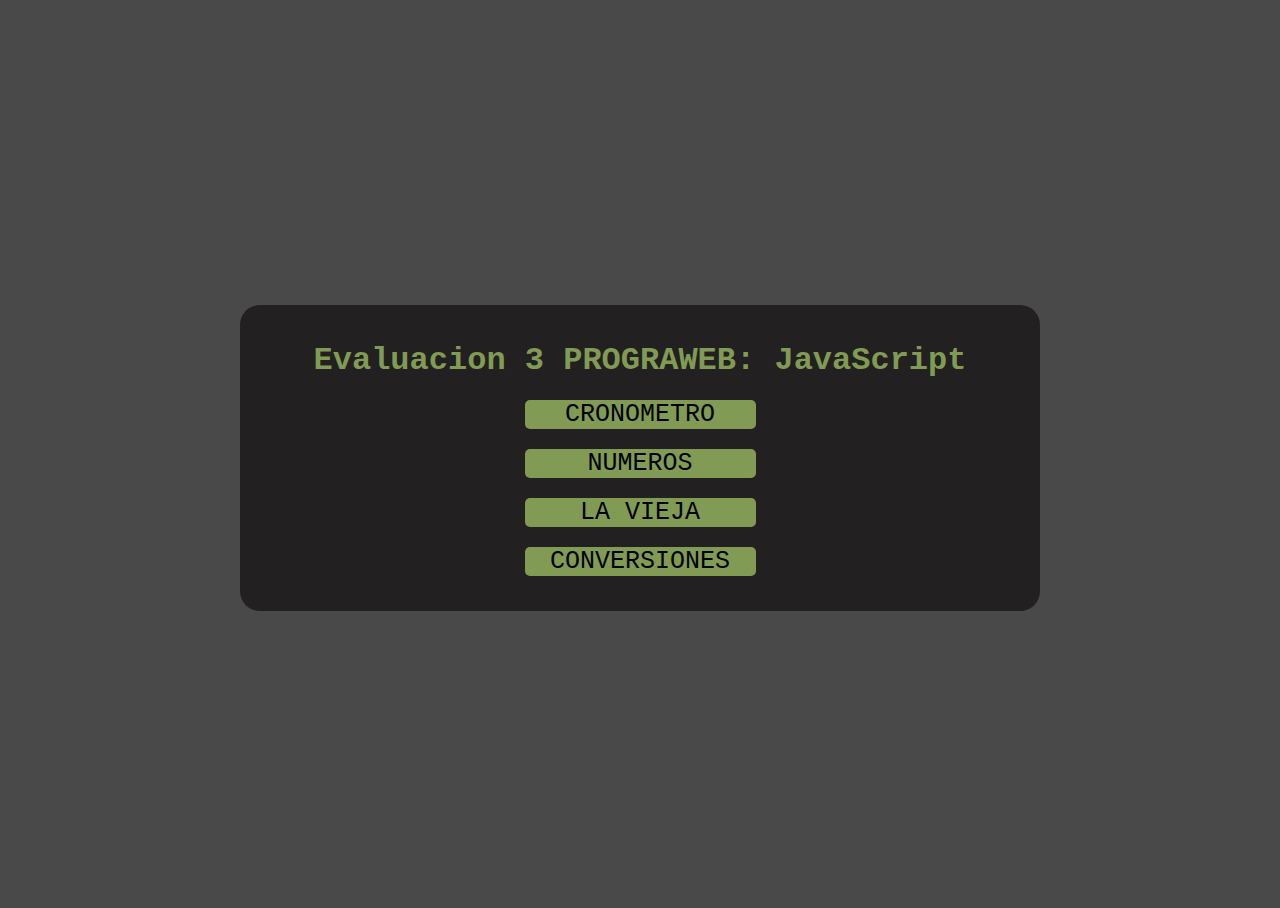
<file: index.html>
<!DOCTYPE html>
<html lang="en">
<head>
    <meta charset="UTF-8">
    <meta name="viewport" content="width=device-width, initial-scale=1.0">
    <link rel="stylesheet" href="index.css">
    <title>Evaluacion JavaScript</title>
</head>
<body>
    <div class="container">
        <h1>
            Evaluacion 3 PROGRAWEB: JavaScript
        </h1>
        <a href="cronometro.html">CRONOMETRO</a>
        <a href="numeros.html">NUMEROS</a>
        <a href="laVieja.html">LA VIEJA</a>
        <a href="conversiones.html">CONVERSIONES</a>

    </div>
</body>
</html>
</file>
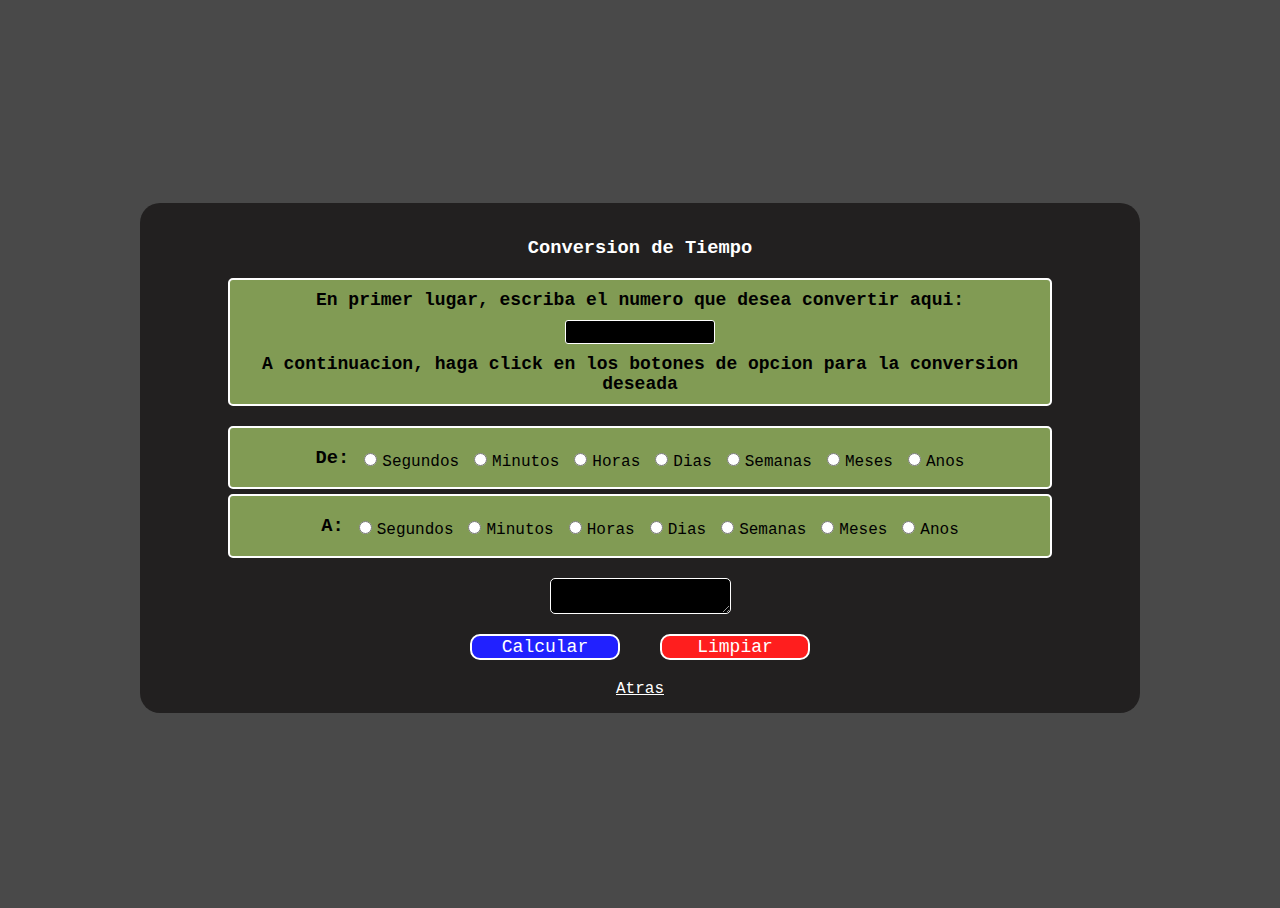
<file: conversiones.html>
<!DOCTYPE html>
<html lang="en">
<head>
    <meta charset="UTF-8">
    <meta name="viewport" content="width=device-width, initial-scale=1.0">
    <title>Conversiones</title>
    <link rel="stylesheet" href="conversiones.css">
</head>
<body>
    <div class="container">
        <div class="title">
            <h3>
                Conversion de Tiempo
            </h3>
        </div>
        <div class="ingresar">
            <h4>
                En primer lugar, escriba el numero que desea
                convertir aqui:
            </h4>
            <input type="number"  id="numero" placeholder="">
            <h4>
                A continuacion, haga click en los botones
                de opcion para la conversion deseada
            </h4>
        </div>
        <div class="de">
            <h3>
                De:
            </h3>
            <label><input type="radio" value = "seg" name="deRadio" id="deSegundos">Segundos</label>
            <label><input type="radio" value = "min" name="deRadio" id="deMinutos">Minutos</label>
            <label><input type="radio" value = "hrs" name="deRadio" id="deHoras">Horas</label>
            <label><input type="radio" value = "dia" name="deRadio" id="deDias">Dias</label>
            <label><input type="radio" value = "" name="deRadio" id="deSemanas">Semanas</label>
            <label><input type="radio" value = "" name="deRadio" id="deMeses">Meses</label>
            <label><input type="radio" value = "" name="deRadio" id="deAnos">Anos</label>
        </div>
        <div class="a">
            <h3>
                A:
            </h3>
            <label><input type="radio" name="aRadio" id="aSegundos">Segundos</label>
            <label><input type="radio" name="aRadio" id="aMinutos">Minutos</label>
            <label><input type="radio" name="aRadio" id="aHoras">Horas</label>
            <label><input type="radio" name="aRadio" id="aDias">Dias</label>
            <label><input type="radio" name="aRadio" id="aSemanas">Semanas</label>
            <label><input type="radio" name="aRadio" id="aMeses">Meses</label>
            <label><input type="radio" name="aRadio" id="aAnos">Anos</label>
        </div>
        <div class="resultados">
            <textarea readonly id="resultado"></textarea>
            <div class="botones">
                <input type="button" onclick = "calculate()" value="Calcular" id="calcular">
                <input type="submit" onclick="empty()" value="Limpiar" id="limpiar">
            </div>
        </div>
        <a href="index.html">Atras</a>


    </div>
    <script src="conversiones.js"></script>
</body>
</html>
</file>
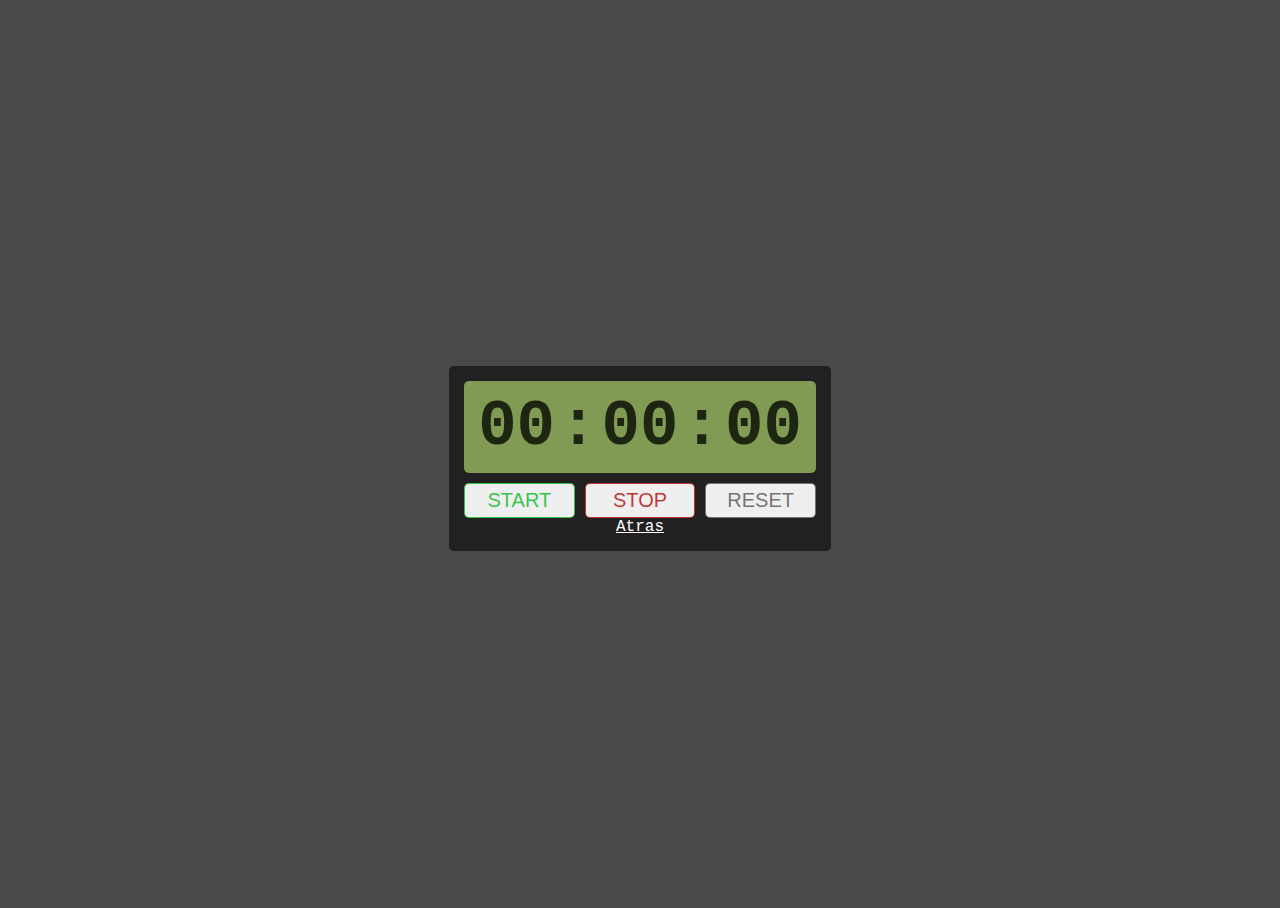
<file: cronometro.html>
<!doctype html>
<html>
  <head>
    <title>Cronometro</title>
    <link rel="stylesheet" type="text/css" href="cronometro.css">
  </head>

  <body>
    <div class="container">
      <h1 class="screen">
        <span id="minutes">
          00
        </span>:<span id="seconds">
          00
        </span>:<span id="hundredths">
          00
        </span>
      </h1>
      <div class="buttons">
        <button id="start">START</button>
        <button id="stop">STOP</button>
        <button id="reset">RESET</button>
      </div>
      <a href="index.html">Atras</a>
    </div>

    <script src="cronometro.js"></script>
  </body>
</html>
</file>
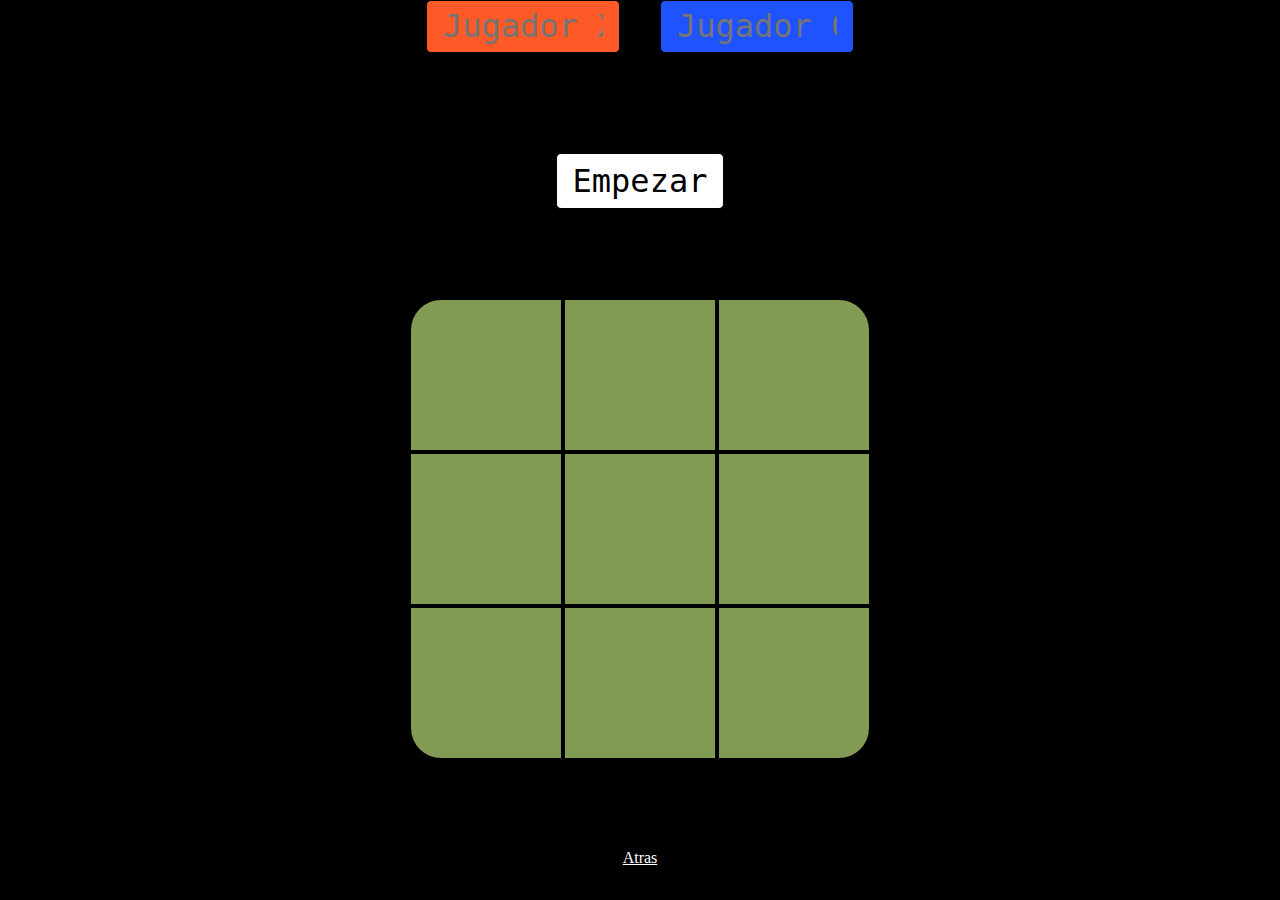
<file: laVieja.html>
<!DOCTYPE html>
<html lang="en">

<head>
    <meta charset="UTF-8">
    <meta name="viewport" content="width=device-width, initial-scale=1.0">
    <meta http-equiv="X-UA-Compatible" content="ie=edge">
    <link rel="stylesheet" href="laVieja.css">
    <script src="laVieja.js" defer></script>
    <title>La Vieja</title>
</head>

<body>
    <div class="container">
        <div class="encabezado" id="encabezado">
            <div class="jugadores">
                <input type="text" id = "jugadorx" placeholder="Jugador X">
                <input type="text" id = "jugadoro" placeholder="Jugador O">
            </div>
            <button onclick="startGame()" id="empezar" value="Empezar">Empezar</button>
        </div>
        <div class="board" id="board">
            <div class="cell" data-cell></div>
            <div class="cell" data-cell></div>
            <div class="cell" data-cell></div>
            <div class="cell" data-cell></div>
            <div class="cell" data-cell></div>
            <div class="cell" data-cell></div>
            <div class="cell" data-cell></div>
            <div class="cell" data-cell></div>
            <div class="cell" data-cell></div>
        </div>
        <div class="winning-message" id="winningMessage">
            <div data-winning-message-text></div>
            <button id="restartButton">Restart</button>
        </div>
        <a href="index.html">Atras</a>
    </div>
</body>

</html>
</file>
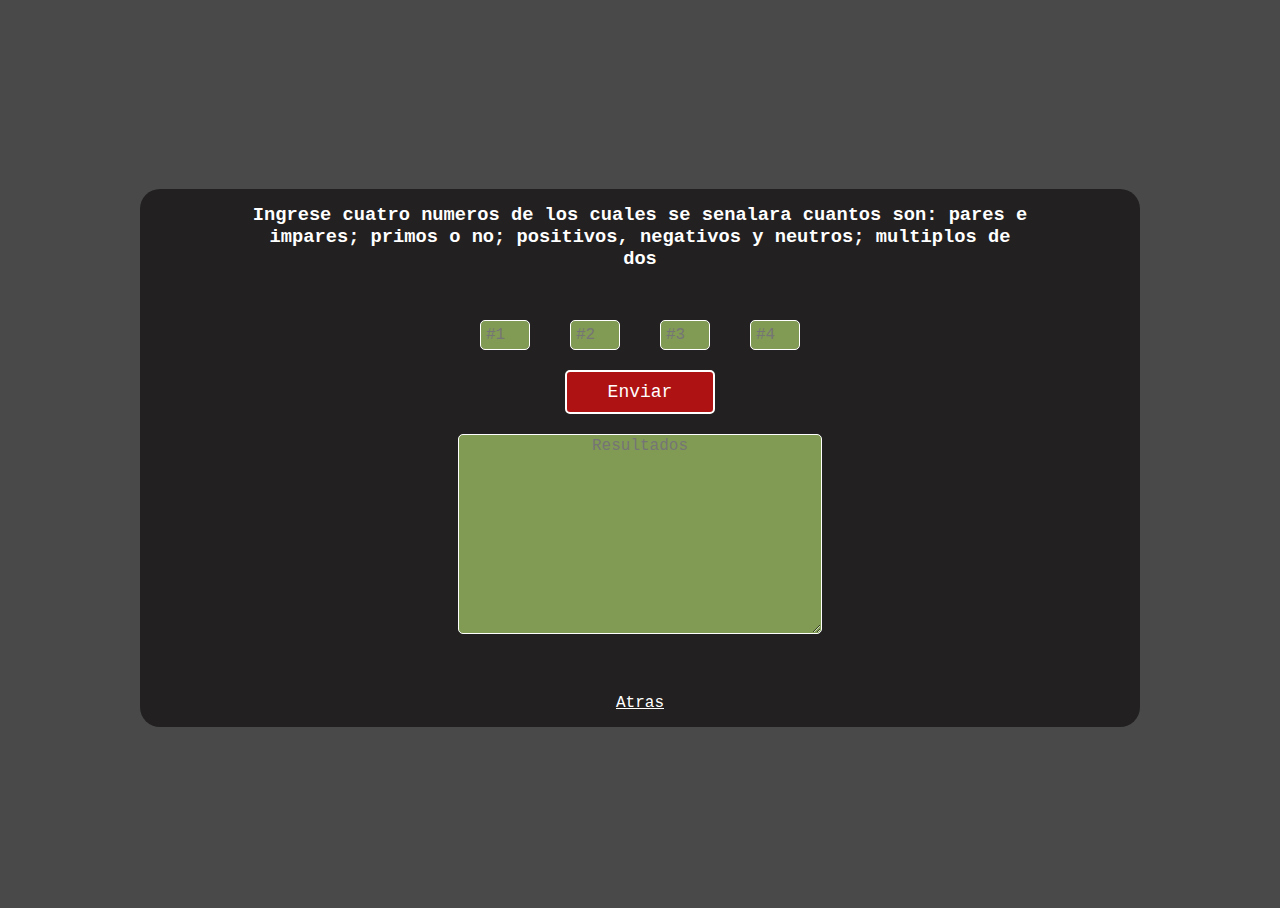
<file: numeros.html>
<!DOCTYPE html>
<html lang="en">
<head>
    <meta charset="UTF-8">
    <meta name="viewport" content="width=device-width, initial-scale=1.0">
    <title>Numeros</title>
    <link rel="stylesheet" href="numeros.css">
</head>
<body>
    <div class="container"  >
        <h3>Ingrese cuatro numeros de los cuales se senalara cuantos son: pares e impares; primos o no;
            positivos, negativos y neutros; multiplos de dos
        </h3>
        <form class="numeros" >
            <div class="entradas" >
                <input type="number" id = "numero1" placeholder="#1">
                <input type="number" id = "numero2" placeholder="#2">
                <input type="number" id = "numero3" placeholder="#3">
                <input type="number" id = "numero4" placeholder="#4">
            </div>
            <input type="button" onclick="ejecutar()" id ="enviar" value="Enviar">
            <textarea readonly name="" id="resultado" placeholder="Resultados"></textarea>
        </form>
        <a href="index.html">Atras</a>
            <!-- <input type="button" onclick="document.getElementById('output1').innerHTML = 'There was an error exterminating this page. Please replace <code>.innerHTML</code> with <code>document.write()</code> to complete extermination.';" value="exterminate"/> -->
    </div>
    <script src="numeros.js"></script>
</body>
</html>
</file>
<file: index.css>
*{
    box-sizing: border-box;
}
html{
    height: 100%;
    font-family: monospace, 'Trebuchet MS', 'Lucida Sans Unicode', 'Lucida Grande', 'Lucida Sans', Arial, sans-serif;
}
body{
    height: 100%;
    display: flex;
    justify-content: center;
    align-items: center;
    background: rgb(73, 73, 73);
}
.container {
    text-align: center;
    padding: 15px;
    border-radius: 20px;
    background: #222020;
    width: 800px;
    margin: 20px 0;
}
h1{
    color: rgb(129, 155, 84) ;
}
a {
    width: 30%;
    margin: 20px auto;
    border-radius: 5px;
    display: block;
    text-decoration: none;
    background:rgb(129, 155, 84);
    color: black;
    font-size: 25px;
    font-family: monospace, 'Trebuchet MS', 'Lucida Sans Unicode', 'Lucida Grande', 'Lucida Sans', Arial, sans-serif;
}
a:hover{
    background:rgb(176, 212, 114) ;
}
</file>
<file: conversiones.css>
*{
    box-sizing: border-box;
}
html{
    height: 100%;
    font-family: monospace, 'Trebuchet MS', 'Lucida Sans Unicode', 'Lucida Grande', 'Lucida Sans', Arial, sans-serif;
}
body{
    height: 100%;
    display: flex;
    justify-content: center;
    align-items: center;
    background: rgb(73, 73, 73);
}
.container {
    text-align: center;
    padding: 15px;
    border-radius: 20px;
    background: #222020;
    width: 1000px;
    margin: 20px 0;
}

.title,
.de,
.a,
.botones{
    display: flex;
    justify-content: center;
    width: 100%;
}
.title{
    color: white;
}
.ingresar{
    background: rgb(129, 155, 84) ;
    border-radius: 5px;
    border: solid 2px white;
    margin: 0 auto 20px;
    width: 85%;
}
.ingresar input[type="number"]{
    display: block;
    margin: 10px  auto;
    background: black;
    color: white;
    border: 1px solid white;
    width: 150px;
    border-radius: 3px;
    font-family: monospace, 'Trebuchet MS', 'Lucida Sans Unicode', 'Lucida Grande', 'Lucida Sans', Arial, sans-serif;
    font-size: 18px;


}
input::-webkit-outer-spin-button,
input::-webkit-inner-spin-button {
    /* display: none; <- Crashes Chrome on hover */
    -webkit-appearance: none;
}
h4{
    display: block;
    margin: 10px auto;
    text-align: center;
    font-size: 18px;
}
.a,
.de{
    display: flex;
    justify-content: center;
    background: rgb(129, 155, 84);
    width: 85%;
    border-radius: 5px;
    border: solid 2px white ;
    margin: 0 auto 5px;
}
.de input[type = "radio"],
.a input[type = "radio"]{
    text-align: center;
    margin: 25px 5px 20px 15px;
    background: rgb(194, 233, 128);
    font-size: 16px;
}

.resultados textarea{
    display: block;
    margin: 20px  auto;
    max-width: 200px;
    min-width: 200px;
    max-height: 40px;
    min-width: 40px;
    background:black;
    color: white;
    border: 1px solid white;
    border-radius: 5px;
}
.botones input[type="button"],
.botones input[type="submit"]{
    margin-left: 20px;
    margin-right: 20px;
    width: 150px;
    font-family: monospace, 'Trebuchet MS', 'Lucida Sans Unicode', 'Lucida Grande', 'Lucida Sans', Arial, sans-serif;
    font-size: 18px;
    border-radius: 10px;
    margin-bottom: 20px;
    border: 2px solid white;
    color: white;
}
#calcular {
    background: rgb(33, 33, 255);
}
#limpiar {
    background: rgb(255, 30, 30);
}
#calcular:hover {
    background: rgb(71, 71, 253);
    cursor: pointer;
}
#limpiar:hover {
    background: rgb(255, 59, 59);
    cursor: pointer;
}
a{
    color: white;
    margin-top: 20px;
}
</file>
<file: cronometro.css>
html{
  height: 100%;
  font-family: monospace, 'Trebuchet MS', 'Lucida Sans Unicode', 'Lucida Grande', 'Lucida Sans', Arial, sans-serif;
}

body{
  height: 100%;
  display: flex;
  justify-content: center;
  align-items: center;
  background: rgb(73, 73, 73);
}
.container {
  padding: 15px;
  border-radius: 5px;
  background: #222020;
  text-align: center;

}

.screen {
  margin: 0;
  background-color: rgb(129, 155, 84);
  color: rgb(30, 37, 17);
  font-size: 64px;
  border-radius: 5px;
  padding: 10px ;
}
.screen span{
  display: inline-block;
  width: 85px;
  text-align: center;
}
.buttons {
  display: flex;
  margin: 10px -5px 0;
}
.buttons button {
  flex: 1;
  margin: 0 5px;
  font-size: 20px;
  padding: 5px;
  border-radius: 5px;
}
#start {
  border: 1px solid rgba(0, 184, 25, 0.788);
  color: rgba(0, 184, 25, 0.788);
}
#start:hover{
  border: 2px solid white;
  background: rgba(0, 184, 25, 0.788);
  color: white;
  cursor: pointer;
}
#stop {
  border: 1px solid rgba(184, 0, 0, 0.788);
  color: rgba(184, 0, 0, 0.788);
}
#stop:hover{
  border: 2px solid white;
  background: rgba(184, 0, 0, 0.788);
  color: white;
  cursor: pointer;
}

#reset {
  border: 1px solid rgba(87, 87, 87, 0.822);
  color:  rgba(87, 87, 87, 0.822);
}
#reset:hover{
  border: 2px solid white;
  background:  rgba(87, 87, 87, 0.822);
  color: white;
  cursor: pointer;
}
a{
  color: white;
}
</file>
<file: laVieja.css>
*::after,*::before{
    box-sizing: border-box;
}
:root{
    --cell-size: 150px;
    --mark-size: calc(var(--cell-size)*.9);
}
body{
    background: black;
    margin: 0;
}
.container{
    justify-content: center;
    width: 100%;
    text-align: center;
}
.jugadores {
    display: flex;
    justify-content: center;
    width: 100%;
    /* display: none; */
    background-color: black;
    color: white;
    font-size: 3rem;
}
#jugadorx {
    background-color: rgb(253, 90, 40) ;
    color: white;
}
#jugadoro {
    background-color:rgb(30, 83, 255) ;
    color: white;
}
.encabezado button{
    display: block;
    margin: 100px auto 0px;
    font-size: 2rem;
    background-color: white;
    border: 1px solid black;
    padding: .25em .5em;
    cursor: pointer;
    border-radius: 5px;
    font-family: monospace, 'Trebuchet MS', 'Lucida Sans Unicode', 'Lucida Grande', 'Lucida Sans', Arial, sans-serif;

}
.encabezado input{
    font-size: 2rem;
    background-color: white;
    border: 1px solid black;
    padding: .20em .5em;
    cursor: pointer;
    border-radius: 5px;
    width: 160px;
    margin-left: 20px;
    margin-right: 20px;
    font-family: monospace, 'Trebuchet MS', 'Lucida Sans Unicode', 'Lucida Grande', 'Lucida Sans', Arial, sans-serif;

}
.encabezado button:hover{
    background-color: black;
    color: white;
    border-color: white;
}
.encabezado.show {
    display: flex;
}

.board{
    margin: auto;
    width: 50vw;
    height: 50vw;
    display: grid;
    justify-content: center;
    align-content: center;
    justify-items: center;
    align-items: center;
    grid-template-columns: repeat(3, auto);
}

.cell {
    width: var(--cell-size);
    height: var(--cell-size);
    background-color: rgb(129, 155, 84);
    border:2px solid black;
    display: flex;
    justify-content: center;
    align-items: center;
    position: relative;
    cursor: pointer;
}
.cell:first-child,
.cell:nth-child(2),
.cell:nth-child(3){
    border-top: none;
}
.cell:nth-child(3n +1){
    border-left: none;
}
.cell:nth-child(3n +3){
    border-right: none;
}
.cell:last-child,
.cell:nth-child(8),
.cell:nth-child(7){
    border-bottom: none;
}
.cell:first-child{
    border-radius: 30px 0 0 0;
}
.cell:last-child{
    border-radius: 0 0 30px 0;
}
.cell:nth-child(3){
    border-radius: 0 30px 0 0;
}
.cell:nth-child(7){
    border-radius: 0 0 0 30px;
}

.cell.x,
.cell.circle{
    cursor: not-allowed;
}
.board.x .cell:not(.x):not(.circle):hover::before,
.board.x .cell:not(.x):not(.circle):hover::after,
.board.circle .cell:not(.x):not(.circle):hover::before,
.board.cirlce .cell:not(.x):not(.circle):hover::after{
    opacity: 0.3;
}
.cell.x::before,
.cell.x::after,
.board.x .cell:not(.x):not(.circle):hover::before,
.board.x .cell:not(.x):not(.circle):hover::after {
    content: '';
    position: absolute;
    width: calc(var(--mark-size)*.10);
    height: var(--mark-size);
    background-color: rgb(253, 90, 40);
}
.cell.x::before,
.board.x .cell:not(.x):not(.circle):hover::before {
    transform: rotate(45deg);
}
.cell.x::after,
.board.x .cell:not(.x):not(.circle):hover::after {
    transform: rotate(-45deg);
}
.cell.circle::before,
.cell.circle::after,
.board.circle .cell:not(.x):not(.circle):hover::before,
.board.circle .cell:not(.x):not(.circle):hover::after{
    content: '';
    position: absolute;
    border-radius: 50% ;
}
.cell.circle::before,
.board.circle .cell:not(.x):not(.circle):hover::before{
    width: var(--mark-size);
    height: var(--mark-size);
    background-color: rgb(30, 83, 255);
}
.cell.circle::after,
.board.circle .cell:not(.x):not(.circle):hover::after{
    width: calc(var(--mark-size)*.8);
    height: calc(var(--mark-size)*.8);
    background-color: rgb(129, 155, 84);
}

.winning-message{
    display: none;
    position: fixed;
    top: 0;
    left: 0;
    right: 0;
    bottom: 0;
    background-color: black;
    justify-content: center;
    align-items: center;
    color: white;
    font-size: 5rem;
    flex-direction: column;
    font-family: monospace, 'Trebuchet MS', 'Lucida Sans Unicode', 'Lucida Grande', 'Lucida Sans', Arial, sans-serif;
}

.winning-message button{
    font-size: 3rem;
    background-color: white;
    border: 1px solid black;
    padding: .25em .5em;
    cursor: pointer;
    border-radius: 5px;
    font-family: monospace, 'Trebuchet MS', 'Lucida Sans Unicode', 'Lucida Grande', 'Lucida Sans', Arial, sans-serif;
}
.winning-message button:hover{
    background-color: black;
    color: white;
    border-color: white;
}
.winning-message.show {
    display: flex;
}
a{
    color: white;
    margin-bottom: 20px;
}
</file>
<file: numeros.css>
*{
    box-sizing: border-box;
}
html{
    height: 100%;
    font-family: monospace, 'Trebuchet MS', 'Lucida Sans Unicode', 'Lucida Grande', 'Lucida Sans', Arial, sans-serif;
}
body{
    height: 100%;
    display: flex;
    justify-content: center;
    align-items: center;
    background: rgb(73, 73, 73);
}
.container {
    text-align: center;
    /* text-align: justify; */
    padding: 15px;
    border-radius: 20px;
    background: #222020;
    width: 1000px;
    margin: 20px 0;
}
.entradas{
    display: flex;
    justify-content: center;
    width: 100%;
}
.numeros input[type="number"]{
    background:rgb(129, 155, 84);
    border: 1px solid white;
    width: 50px;
    padding: 5px;
    border-radius: 5px;
    margin: 20px 20px 20px 20px;
    font-size: 16px;
    font-family: monospace, 'Trebuchet MS', 'Lucida Sans Unicode', 'Lucida Grande', 'Lucida Sans', Arial, sans-serif;

}
h3 {
    color: white;
    width: 80%;
    text-align: center;
    margin: 0 auto;
}
input::-webkit-outer-spin-button,
input::-webkit-inner-spin-button {
    /* display: none; <- Crashes Chrome on hover */
    -webkit-appearance: none;
}
.numeros input[type="button"]{
    display: block;
    width: 150px;
    font-size: 18px;
    margin: 0 auto;
    background: rgb(175, 18, 18) ;
    color: white;
    padding: 10px;
    border-radius: 5px;
    border: 2px solid white;
    margin-bottom: 20px;
    font-family: monospace, 'Trebuchet MS', 'Lucida Sans Unicode', 'Lucida Grande', 'Lucida Sans', Arial, sans-serif;
}
.numeros input[type="button"]:hover{
    cursor: pointer;
    background: rgb(255, 43, 43);
}
.numeros textarea{
    display: block;
    margin: 0 auto;
    min-height: 200px;
    max-height: 200px;
    min-width: 40%;
    max-width: 40%;
    border-radius: 5px;
    font-size: 16px;
    background: rgb(129, 155, 84);
    color: rgb(30, 37, 17);
    border: 1px solid white;
    text-align: center;
}
.numeros {
    margin: 0 auto;
    width: 100%;
    padding: 30px;
    margin-bottom: 30px;
    border-radius: 4px;
    border: none;
    font-family: monospace, 'Trebuchet MS', 'Lucida Sans Unicode', 'Lucida Grande', 'Lucida Sans', Arial, sans-serif;
    font-size: 16px;
}
a{
    color: white;
}
</file>
